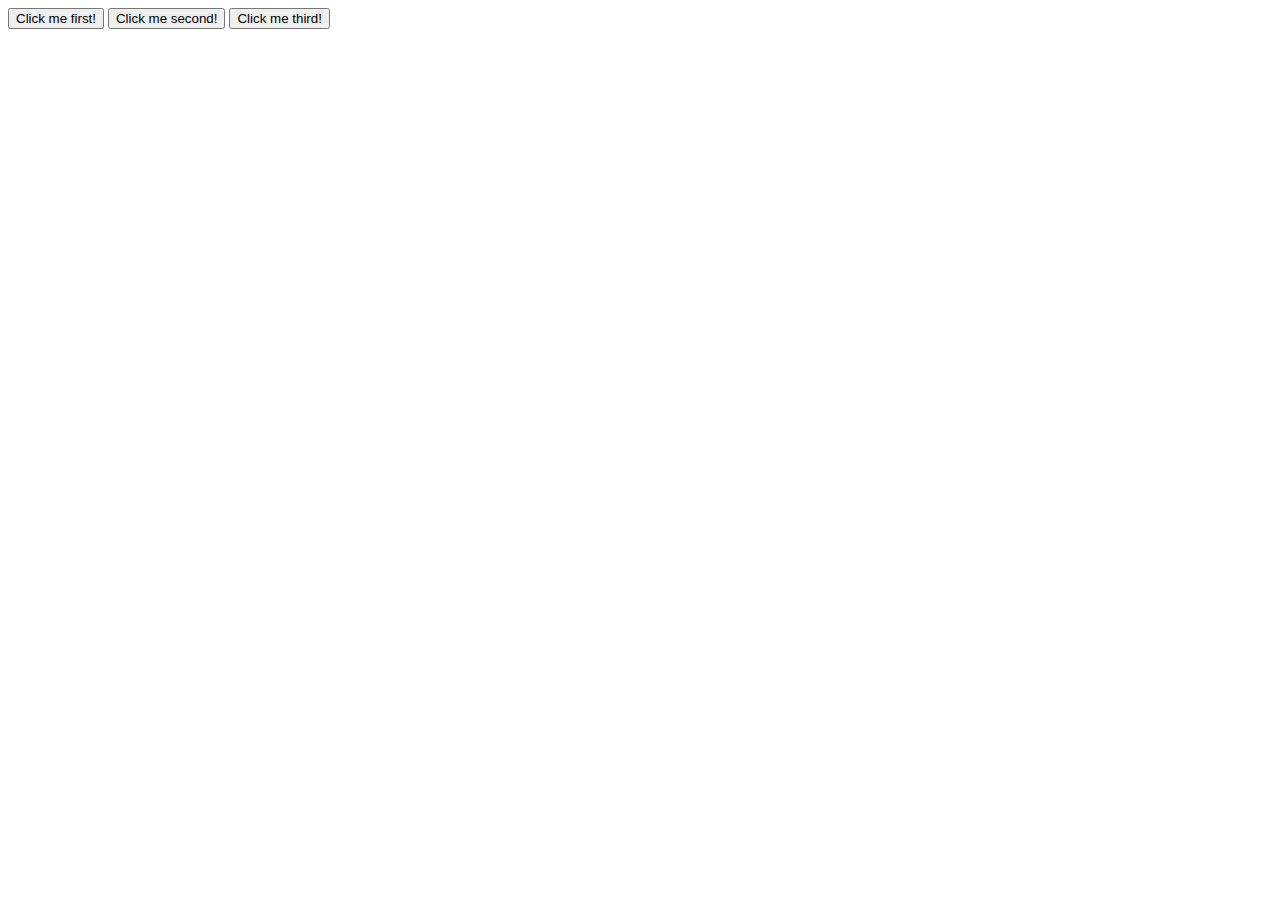
<file: event/index.html>
<!DOCTYPE html>
<html lang="en">
<head>
    <meta charset="UTF-8">
    <title>Document</title>
</head>
<body>
    <button class="first_button" onclick="firstClick()">Click me first!</button>
    <button class="second_button" >Click me second!</button>
    <button class="third_button">Click me third!</button>
</body>
</html>
</file>
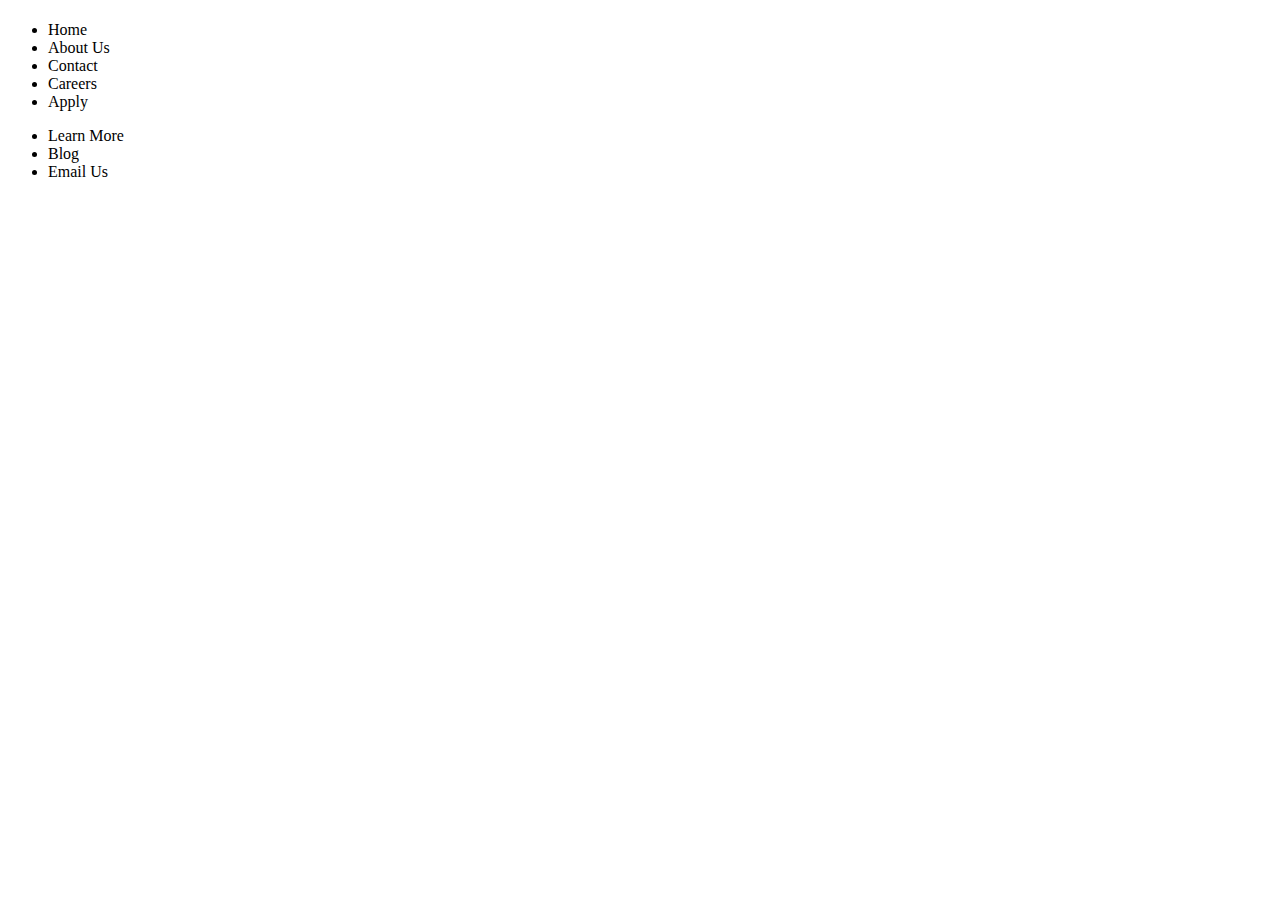
<file: index4.html>
<!DOCTYPE html>
<html lang="en">
<head>
    <meta charset="UTF-8">
    <title>jQuery Exercise</title>
</head>
<body>
    <div id="container">
        <h1 id="welcome"></h1>
        <div class="list-container">
            <ul class="nav">
                <li class="nav-item">Home</li>
                <li class="nav-item">About Us</li>
                <li class="nav-item">Contact</li>
                <li class="nav-item">Careers</li>
                <li class="nav-item">Apply</li>
            </ul>
        </div>
    </div>
    <footer>
        <div class="footer-container">
            <ul class="footer-nav">
                <li class="footer-nav-item">Learn More</li>
                <li class="footer-nav-item">Blog</li>
                <li class="footer-nav-item">Email Us</li>
            </ul>
        </div>
    </footer>
</body>
</html>
</file>
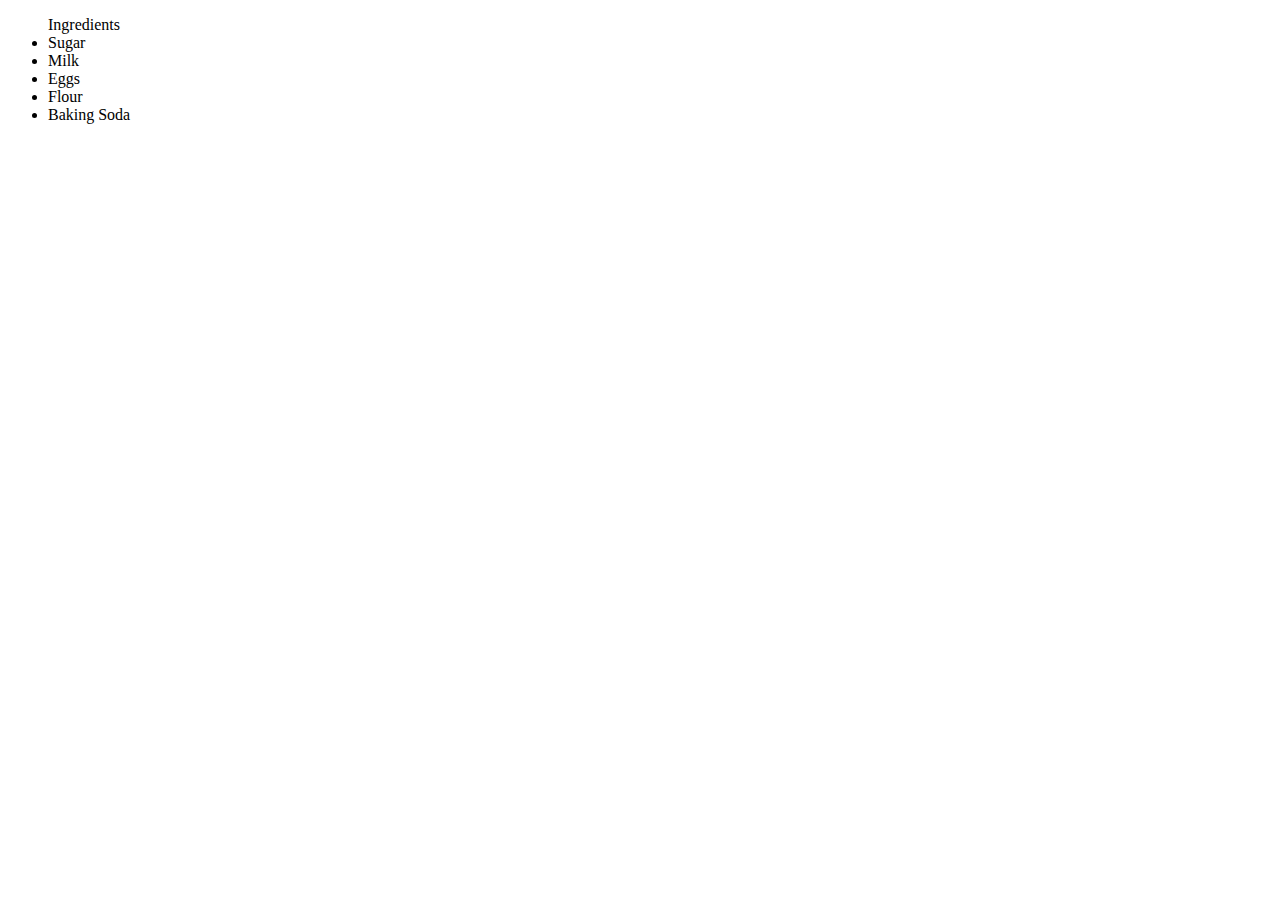
<file: event/indexData.html>
<!DOCTYPE html>
<html lang="en">
<head>
    <meta charset="UTF-8">
    <title>Document</title>
</head>
<body>
    <ul> Ingredients
        <li>Sugar</li>
        <li>Milk</li>
        <li>Eggs</li>
        <li>Flour</li>
        <li>Baking Soda</li>
    </ul>
</body>
</html>
</file>
